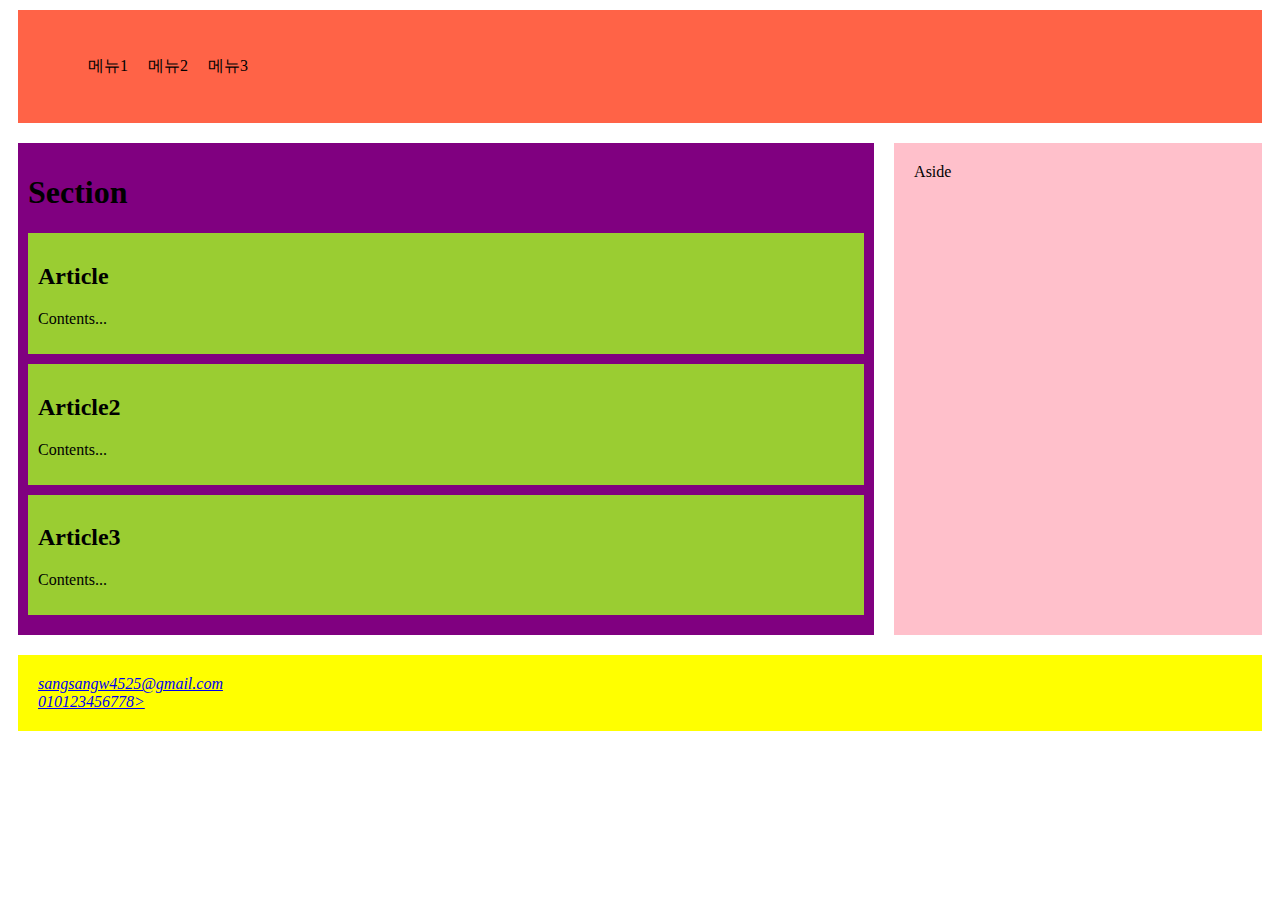
<file: index.html>
<!DOCTYPE html>
<html lang="ko">
<head>
    <meta charset="UTF-8">

    <title>컨텐츠 구분 예제</title>
    <link rel="stylesheet" href="main.css">
</head>
<body>
    <header>
        <nav>
            <ul>
                <li>메뉴1</li>
                <li>메뉴2</li>
                <li>메뉴3</li>
                 
            </ul>
        </nav>
    
    </header>
    <main><section>
    <h1>Section</h1>
    <article>
    <h2>Article</h2>
    <p>Contents...</p>
    </article>
    <article>
    <h2>Article2</h2>
    <p>Contents...</p>
    </article>
    <article>
    <h2>Article3</h2>
    <p>Contents...</p>
    </article>
    </section>
    <aside>
    Aside
    </aside></main>
    <footer>
        <address>
            <a href="mailto:sangsangw4525@gmail.com">sangsangw4525@gmail.com</a>
            <a href="tel:+8201012345425">010123456778></a>
        </address>
    </footer>
</body>

</html>
</file>
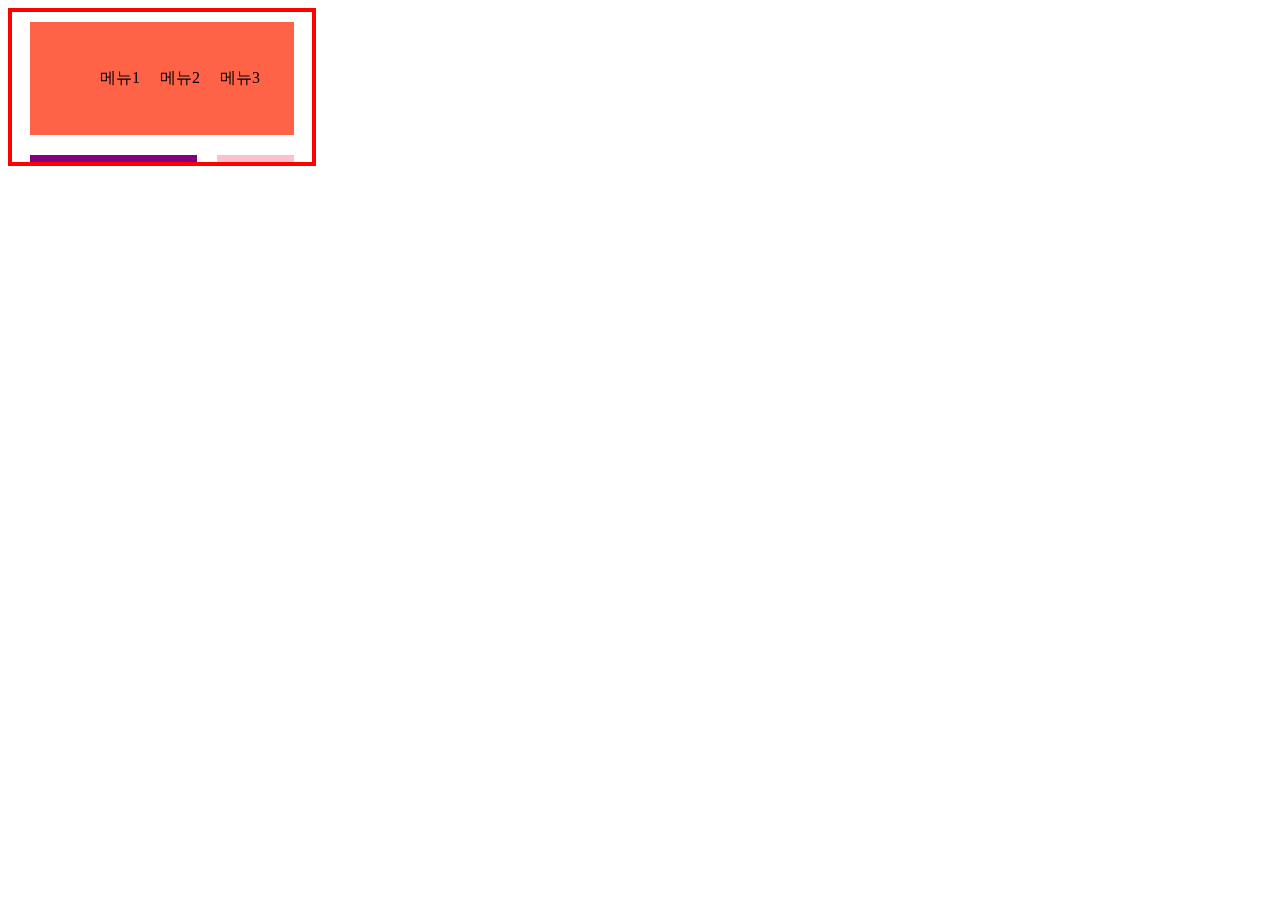
<file: noscript.html>
<!DOCTYPE html>
<html lang="ko">
<head>
    <meta charset="UTF-8">

    <title>No script</title>
</head>
<body>
    <iframe src="./index.html" frameborder="0" style="border: 4px solid red;" sandbox></iframe>
</body>
</html>
</file>
<file: main.css>
header{
    background: tomato;
    margin: 10px;
    padding: 20px;
}
header nav{

}
header nav ul{
    display: flex;

}
header nav ul li{
    list-style: none;
    margin: 10px;
}
main{
    display: flex;
}
section{
    width: 70%;
    background: purple;
    margin: 10px;
    padding: 10px;
    box-sizing: border-box;
}
section h1{

}
article{
    background: yellowgreen;
    margin-bottom: 10px;
    padding: 10px;

}
article h2{

}
article p{

}
aside{
    background: pink;
    width: 30%;
    margin:10px;
    padding: 20px;
    box-sizing: border-box;
}
footer{
    background: yellow;
    margin: 10px;
    padding: 20px;
}
footer address{

}
footer address a{
    display: block; /*a 태그의 인라인 요소는 수평으로 되어있어서 강제로 블록요소로 변환*/
}
</file>
